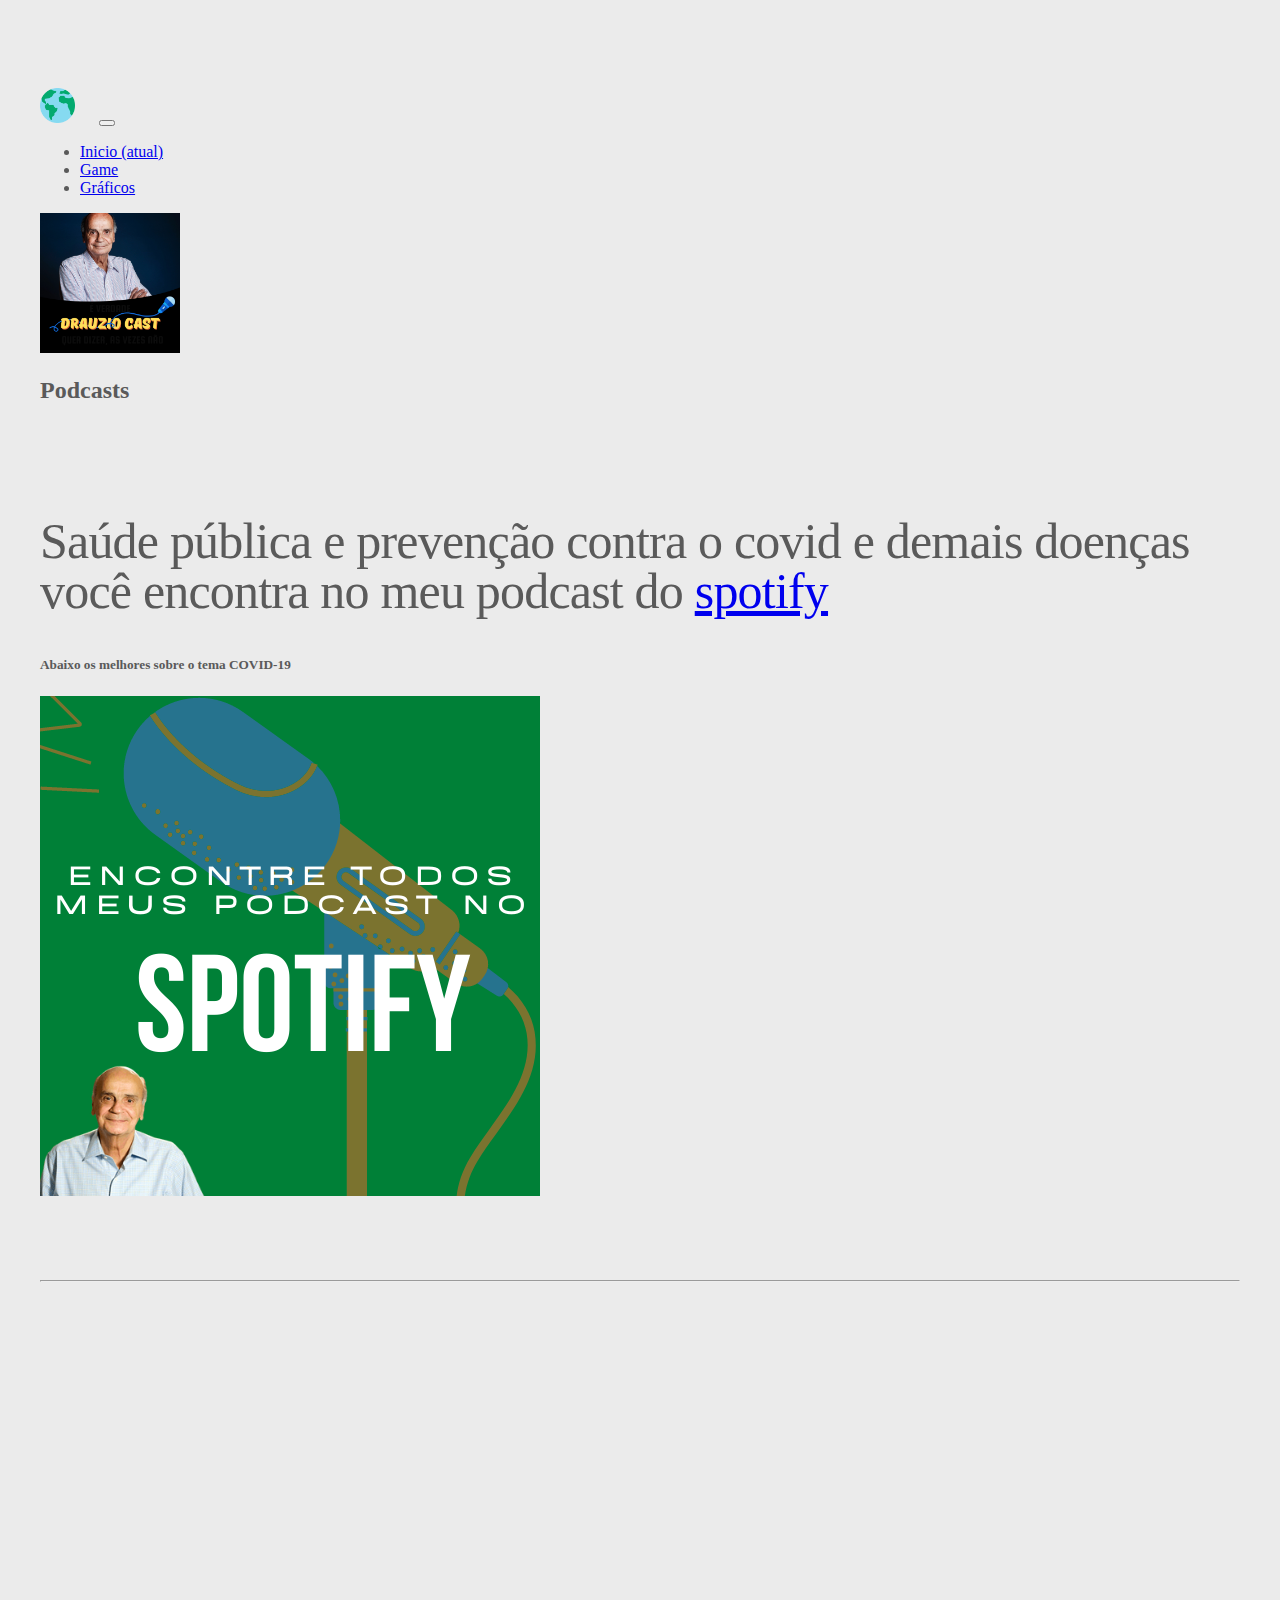
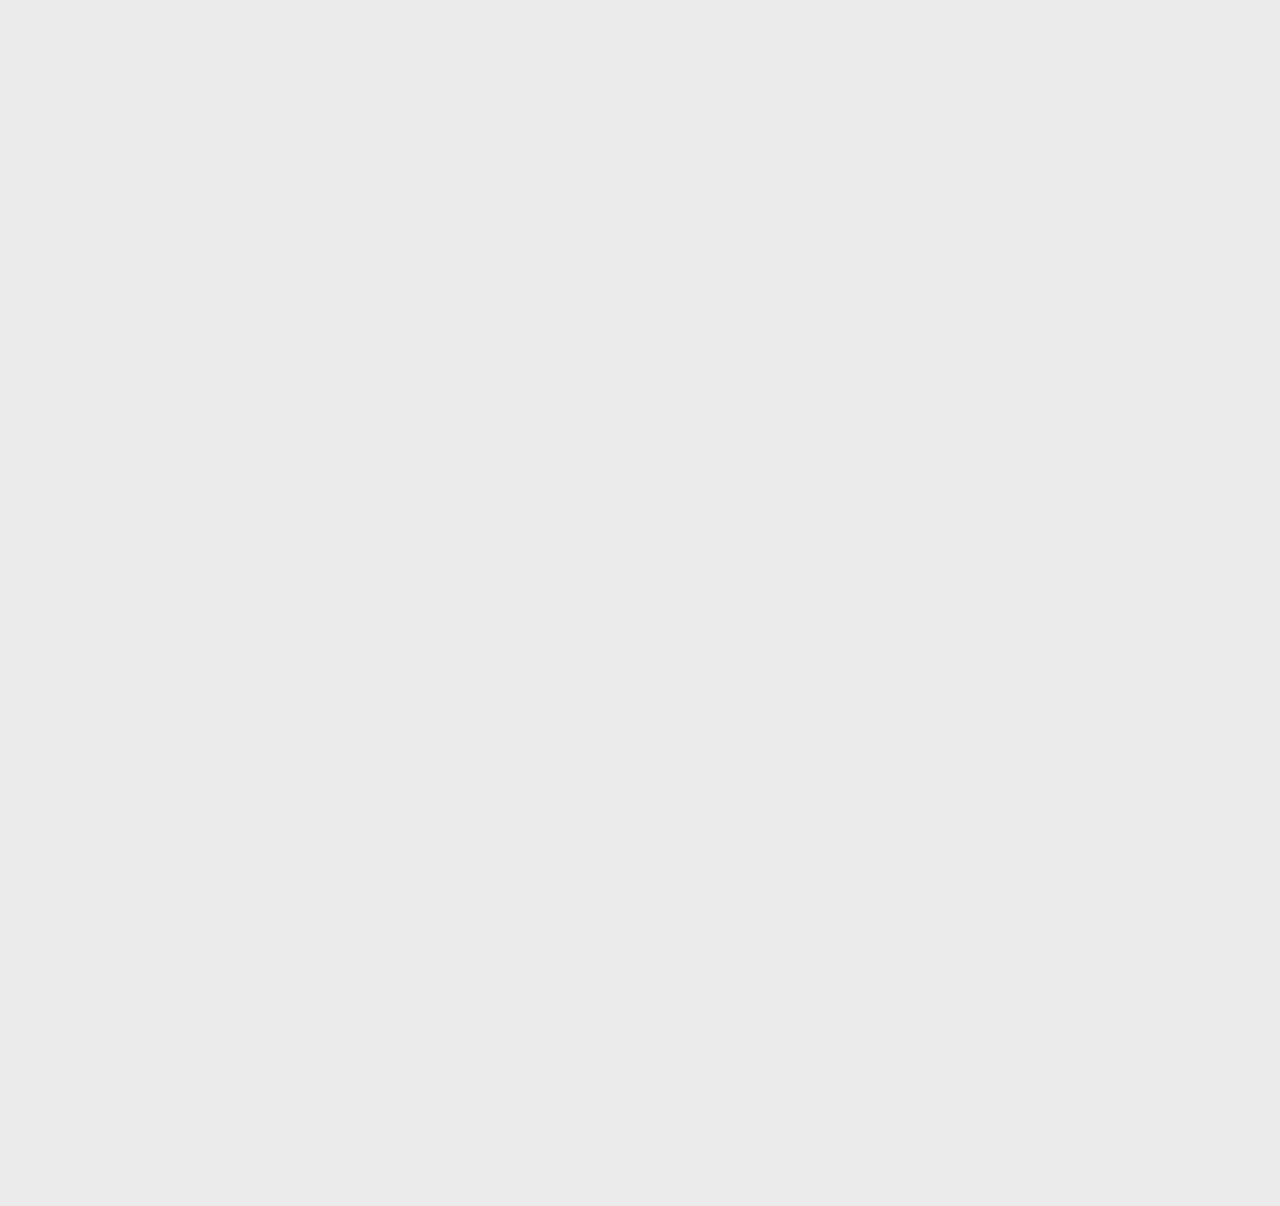
<file: assets/podcast.html>
<!doctype html>
<html lang="pt-br">

<head>
  <meta charset="utf-8">
  <meta name="viewport" content="width=device-width, initial-scale=1, shrink-to-fit=no">
  <meta name="author" content="Erick/Bruno">
  
  <link rel="stylesheet" href="https://stackpath.bootstrapcdn.com/bootstrap/4.1.3/css/bootstrap.min.css"
    integrity="sha384-MCw98/SFnGE8fJT3GXwEOngsV7Zt27NXFoaoApmYm81iuXoPkFOJwJ8ERdknLPMO" crossorigin="anonymous">
  
  <!-- Link css -->
  <link rel="stylesheet" href="podcast.css">


  <title>Drauzio Cast</title>

</head>

<body>

  <header>
    
    <nav class="navbar navbar-expand-md navbar-dark fixed-top bg-dark mb-5">
    
      <a class="navbar-brand" href="/index.html"><img class="iconMundo" src="img/no-mundo-todo.png" alt=""></a>

      <button class="navbar-toggler" type="button" data-toggle="collapse" data-target="#navbarCollapse"
        aria-controls="navbarCollapse" aria-expanded="false" aria-label="Toggle navigation">

        <span class="navbar-toggler-icon"></span>

      </button>

      <div class="collapse navbar-collapse" id="navbarCollapse">

        <ul class="navbar-nav mr-auto">

          <li class="nav-item active">
            <a class="nav-link" href="/index.html">Inicio <span class="sr-only">(atual)</span></a>
          </li>

          <li class="nav-item">
            <a class="nav-link" href="jogo/iniciar.html">Game</a>
          </li>

          <li class="nav-item">
            <a class="nav-link" href="grafico.html">Gráficos</a>
          </li>

        </ul>
      </div>
    </nav>
  </header>

  <div class="container">
    <a  name="inicio" href="#"></a>
    <div class="text-center">
      <img class="rounded-circle" src="img/podcasts.png" alt="Generic placeholder image" width="140"
        height="140">
      <h2>Podcasts</h2>
    </div><!-- /.col-lg-4 -->

  </div><!-- /.row -->
  </div>

  <main role="main">

     <!-- COMEÇAM AS MENCIONADAS FEATUREZINHAS xD -->

     <div class="row featurette mt-5">
       <div class="col-md-7">
         <h2 class="featurette-heading">Saúde pública e prevenção contra o covid e demais doenças você encontra no meu 
           podcast do <span class="text-success">
             <a href="https://open.spotify.com/show/5SWaT0blo4yKdyTJ51sM9o?si=f4c2a96ed5c14ef7" class="text-success">spotify</a>
            </span>
          </h2>
          <h5>Abaixo os melhores sobre o tema COVID-19</h5>
         
       </div>
       <div class="col-md-5">
         <a href=""><img class="featurette-image img-fluid mx-auto" data-src="holder.js/500x500/auto"
             alt="Generic placeholder image" src="img/spotify.png"></a>
       </div>
     </div>

     <hr class="featurette-divider">

     <!-- /FIM DAS FEATUREZINHAS *-* -->

    <div class="row">
      
      <!-- Três colunas de link spotify -->
      <div class="row">
        <div class="col-lg-4">

          <iframe src="https://open.spotify.com/embed/episode/5lTngnTZTBaBzfTlPmKthn?utm_source=generator" width="100%" 
          height="152" frameBorder="0" allowfullscreen="" allow="autoplay; clipboard-write; encrypted-media; 
          fullscreen; picture-in-picture"></iframe>

        </div><!-- /.col-lg-4 -->


        <div class="col-lg-4">
          
          <iframe src="https://open.spotify.com/embed/episode/3kObW3FxcKIypLgn0W6vY0?utm_source=generator" width="100%" 
          height="152" frameBorder="0" allowfullscreen="" allow="autoplay; clipboard-write; encrypted-media; 
          fullscreen; picture-in-picture"></iframe>

        </div><!-- /.col-lg-4 -->

        <div class="col-lg-4">
          
          <iframe src="https://open.spotify.com/embed/episode/2S1It3uthMWXSceyup8Sar?utm_source=generator" width="100%" 
          height="152" frameBorder="0" allowfullscreen="" allow="autoplay; clipboard-write; encrypted-media; 
          fullscreen; picture-in-picture"> </iframe>

        </div><!-- /.col-lg-4 -->

        <div class="col-lg-4">
          
          <iframe src="https://open.spotify.com/embed/episode/6Kjqwo9UwImU83xkMGuZe1?utm_source=generator&theme=0" width="100%" 
          height="152" frameBorder="0" allowfullscreen="" allow="autoplay; clipboard-write; encrypted-media; fullscreen; 
          picture-in-picture"></iframe>

        </div><!-- /.col-lg-4 -->

        <div class="col-lg-4">
          
          <iframe src="https://open.spotify.com/embed/episode/4ZIMPDonv3v9aquzPwpqcF?utm_source=generator&theme=0" width="100%" 
          height="152" frameBorder="0" allowfullscreen="" allow="autoplay; clipboard-write; encrypted-media; 
          fullscreen; picture-in-picture"> </iframe>

        </div><!-- /.col-lg-4 -->

        <div class="col-lg-4">
          
          <iframe src="https://open.spotify.com/embed/episode/6wk6mWwd7xA4JiSrZGMPFg?utm_source=generator&theme=0" width="100%" height="152" 
          frameBorder="0" allowfullscreen="" allow="autoplay; clipboard-write; encrypted-media; fullscreen; picture-in-picture">
        </iframe>

        </div><!-- /.col-lg-4 -->

        <div class="col-lg-4">
          
          <iframe src="https://open.spotify.com/embed/episode/5SX6xDRRyCvf8YV1bNPC0g?utm_source=generator" width="100%" 
          height="152" frameBorder="0" allowfullscreen="" allow="autoplay; clipboard-write; encrypted-media; 
          fullscreen; picture-in-picture"></iframe>

        </div><!-- /.col-lg-4 -->

        <div class="col-lg-4">
          
          <iframe src="https://open.spotify.com/embed/episode/5SX6xDRRyCvf8YV1bNPC0g?utm_source=generator" width="100%" 
          height="152" frameBorder="0" allowfullscreen="" allow="autoplay; clipboard-write; encrypted-media; 
          fullscreen; picture-in-picture"></iframe>

        </div><!-- /.col-lg-4 -->

        <div class="col-lg-4">
          
          <iframe src="https://open.spotify.com/embed/episode/7fkIONUElwTZIb5Gw37koX?utm_source=generator" width="100%" 
          height="152" frameBorder="0" allowfullscreen="" allow="autoplay; clipboard-write; encrypted-media; 
          fullscreen; picture-in-picture"></iframe>

        </div><!-- /.col-lg-4 -->
      


      </div><!-- /.row -->

     

    </div><!-- /.container -->

  <!-- link JS bootstrap -->
  <script src="https://code.jquery.com/jquery-3.3.1.slim.min.js"
    integrity="sha384-q8i/X+965DzO0rT7abK41JStQIAqVgRVzpbzo5smXKp4YfRvH+8abtTE1Pi6jizo"
    crossorigin="anonymous"></script>
  <script src="https://cdnjs.cloudflare.com/ajax/libs/popper.js/1.14.3/umd/popper.min.js"
    integrity="sha384-ZMP7rVo3mIykV+2+9J3UJ46jBk0WLaUAdn689aCwoqbBJiSnjAK/l8WvCWPIPm49"
    crossorigin="anonymous"></script>
  <script src="https://stackpath.bootstrapcdn.com/bootstrap/4.1.3/js/bootstrap.min.js"
    integrity="sha384-ChfqqxuZUCnJSK3+MXmPNIyE6ZbWh2IMqE241rYiqJxyMiZ6OW/JmZQ5stwEULTy"
    crossorigin="anonymous"></script>
</body>

</html>
</file>
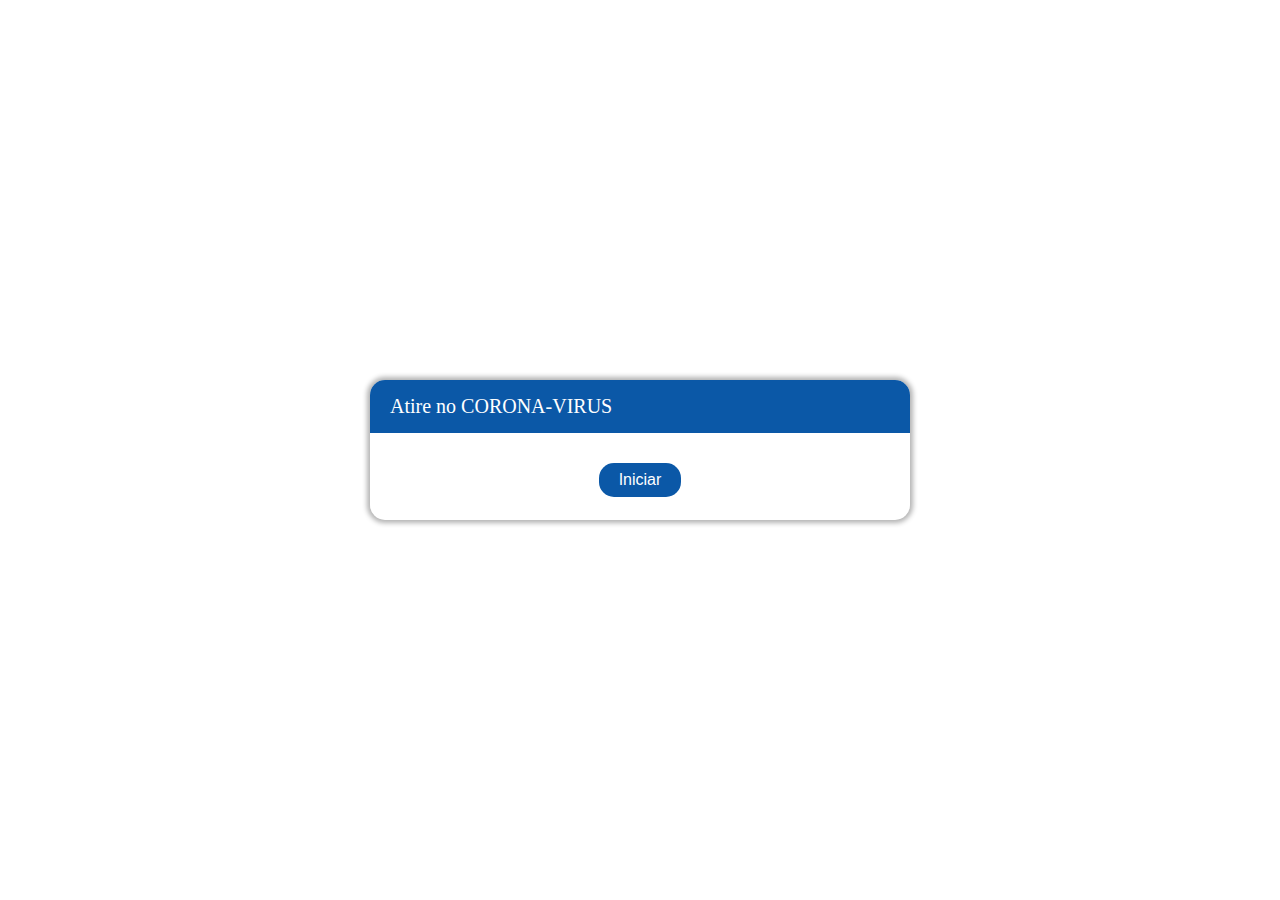
<file: assets/jogo/iniciar.html>
<!DOCTYPE html>
<html lang="pt-br">
<head>
    <meta charset="UTF-8">
    <meta http-equiv="X-UA-Compatible" content="IE=edge">
    <meta name="viewport" content="width=device-width, initial-scale=1.0">
    <title>Quiz Informa Brasil</title>
    <link rel="stylesheet" href="/assets/quiz/quiz.css">
</head>
<body>
    <div class="caixa">
        <div class="cabecalho">
            <span>Atire no CORONA-VIRUS <span id="pontuacao"></span></span>
        </div>

        <div class="rodape" style="text-align: center;">
            <a href="jogo.html" class="btn1" style="text-decoration: none;" id="pular">Iniciar</a>
        </div>

    </div>
</body>
</html>
</file>
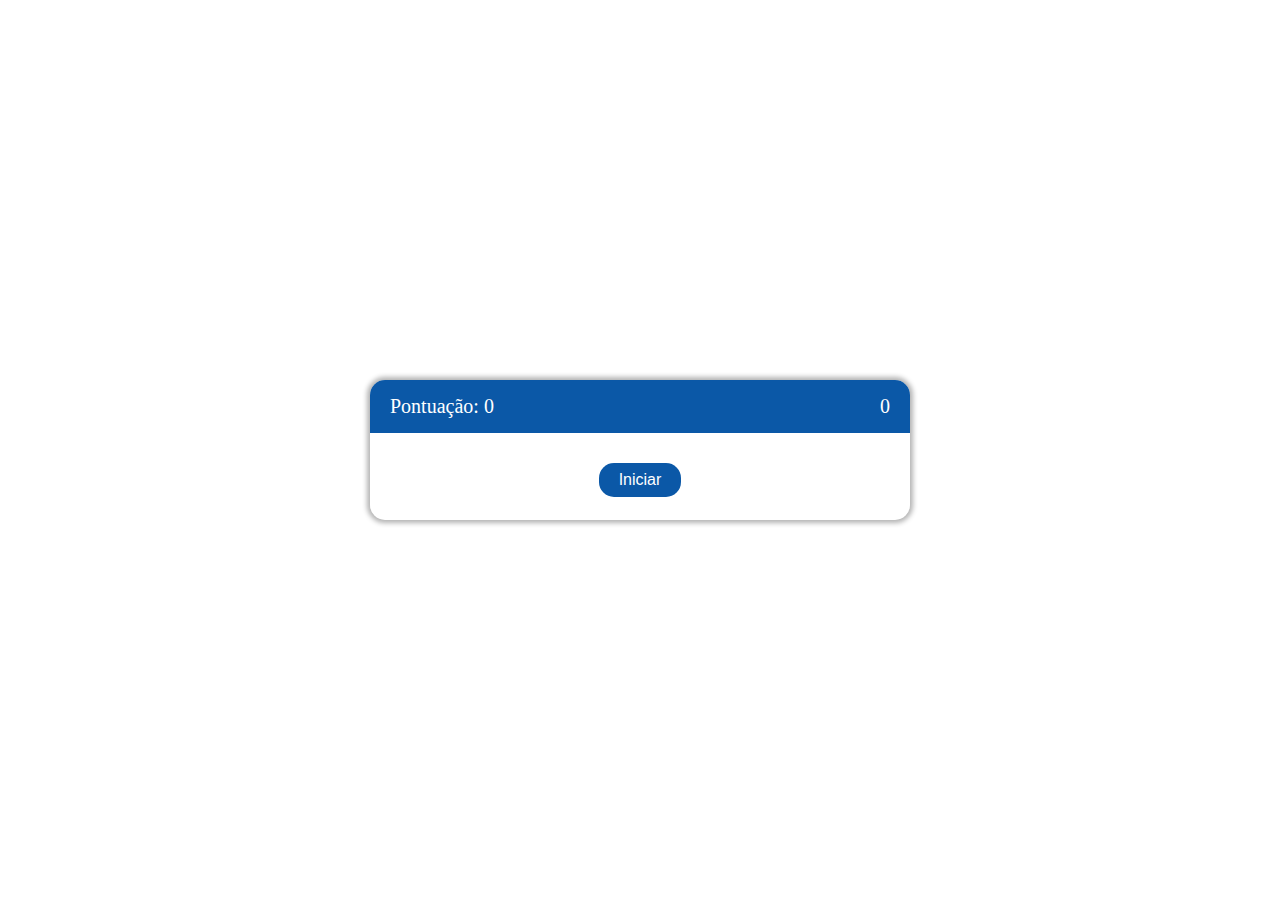
<file: assets/quiz/iniciar.html>
<!DOCTYPE html>
<html lang="pt-br">
<head>
    <meta charset="UTF-8">
    <meta http-equiv="X-UA-Compatible" content="IE=edge">
    <meta name="viewport" content="width=device-width, initial-scale=1.0">
    <title>Quiz Informa Brasil</title>
    <link rel="stylesheet" href="quiz.css">
</head>
<body>
    <div class="caixa">
        <div class="cabecalho">
            <span>Pontuação: <span id="pontuacao">0</span></span>
            <span id="contador">0</span>
        </div>

        <div class="rodape" style="text-align: center;">
            <a href="quiz.html" class="btn1" style="text-decoration: none;" id="pular">Iniciar</a>
        </div>
    </div>
</body>
</html>
</file>
<file: assets/podcast.css>
/* ESTILOS GLOBAIS
-------------------------------------------------- */
/* Padding abaixo do footer e texto mais suave no <body> */

body {
    padding: 2rem;
    padding-top: 5rem;
    color: #5a5a5a;
    background: rgb(235, 235, 235);
  }
  

  
  /* CONTEÚDO DO MARKETING
  -------------------------------------------------- */
  
  /* Alinha, centralmente, o texto dentro das três colunas abaixo do carousel */
  .marketing .col-lg-4 {
    margin-bottom: 1.5rem;
    text-align: center;
  }
  .marketing h2 {
    font-weight: 400;
  }
  .marketing .col-lg-4 p {
    margin-right: .75rem;
    margin-left: .75rem;
  }

  .iconMundo{
    width: 35px !important;
    margin-right: 20px;
  }
  
  
  /* Featrurezinhas
  ------------------------- */
  
  .featurette-divider {
    margin: 5rem 0; /* Espaça o elemento <hr> mais */
  }
  
  /* Afina os cabeçalhos de marketing */
  .featurette-heading {
    font-weight: 300;
    line-height: 1;
    letter-spacing: -.05rem;
  }
  
  
  /* CSS RESPONSIVE
  -------------------------------------------------- */
  
  @media (min-width: 40em) {
    /* Aumenta o tamanho do conteúdo do carousel */
    .carousel-caption p {
      margin-bottom: 1.25rem;
      font-size: 1.25rem;
      line-height: 1.4;
    }
  
    .featurette-heading {
      font-size: 50px;
    }
  }
  
  @media (min-width: 62em) {
    .featurette-heading {
      margin-top: 7rem;
    }
  }
</file>
<file: assets/quiz/quiz.css>
body {
    font-family: Arial;
    font-size: 16px;
    margin: 0;
    display: flex;
    align-items: center;
    justify-content: space-around;
    min-height: 100vh;
}

.caixa {
    width: 500px;
    padding: 20px;
    min-height: 100px;
    background-color: #fff;
    box-shadow: 0 0 5px 3px rgba(0, 0, 0, 0.3);
    border-radius: 15px;
}

.cabecalho {
    font-family: fantasy;
    background-color: #0b58a7;
    color: #fff;
    display: flex;
    justify-content: space-between;
    padding: 15px 20px;
    margin: -20px -20px 20px;
    border-radius: 15px 15px 0 0;
    font-size: 20px;
}

.questao {
    display: none;
}

.questao.active {
    display: block;
}

.questao h4 {
    margin: 0 0 15px;
    font-size: 20px;
}

.respostas {
    position: relative;
    margin-bottom: 10px;
}

.respostas input {
    opacity: 0;
    position: absolute;
    left: 0;
    top: 0;
    width: 100%;
    height: 100%;
    z-index: 1;
    cursor: pointer;
}

.respostas span {
    display: block;
    padding: 8px 15px;
    background-color: #bad0c9;
    border-radius: 15px;
    transition: all 0.3s ease-out;
}

.respostas:hover span {
    background-color: #9ab5ac;
}

.respostas input:checked + span {
    background-color: #f93c3c;
}

.respostas input[valido]:checked + span {
    background-color: green;
    color: #fff;
}

.rodape {
    padding: 10px 0 0;
    text-align: right;
}

.btn1 {
    display: inline-block;
    padding: 8px 20px;
    background-color: #0b58a7;
    color: #fff;
    border-radius: 15px;
    cursor: pointer;
    transition: all 0.3 ease-out;
}

.btn1:hover {
    background-color: #064484;
}
</file>
